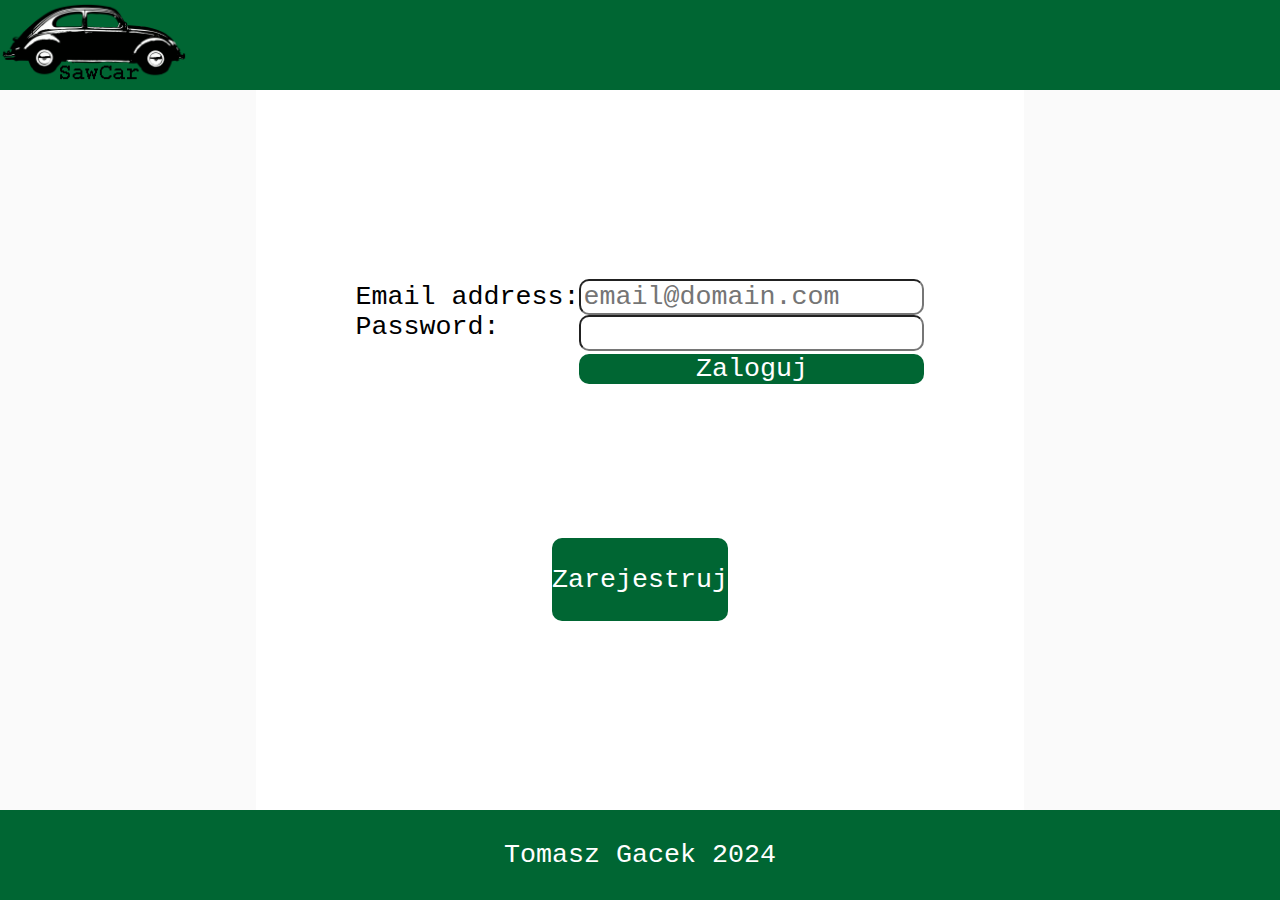
<file: front/pages/index.html>
<!DOCTYPE html>
<html lang="en">
<head>
    <meta charset="UTF-8">
    <meta name="viewport" content="width=device-width, initial-scale=1.0">
    <title>SawCar</title>
    <link rel="shortcut icon" href="../img/favicon.ico">
    <link rel="stylesheet" href="../css/style.css">
    <link rel="stylesheet" href="../css/index.css">
</head>
<body>
    <header>
        <div id="logoDiv">
            <a id="logo" href="./index.html"><img src="../img/carLogo.png" alt="logo"></a>
          </div>
    </header>
    <main>
        <div id="content">
            <div id="logindiv">
                <div id="labels" >
                    <label for="inputEmail">Email address: </label>
                    <br>
                    <label for="inputPassword">Password: </label>
                </div>
                <div id="loginform">
                    <input type="email" class="inputs" id="inputEmail" placeholder="email@domain.com">
                    <br>
                    <input type="password" class="inputs" id="inputPassword"  aria-describedby="password">
                    <br>
                    <div  class="stdBtn" onclick="loginFun()">Zaloguj</div>            
                </div>
            </div>
            <div class="stdBtn" id="registerdiv">
                <a  href="./registerFrom.html"><div id="registerbtn"  ><p>Zarejestruj</p></div></a>
            </div>
        </div>
    </main>
        
    <footer>
        <p>Tomasz Gacek 2024</p>
    </footer>
        
    <script src="../scripts/loginScript.js"></script>
    </body>
   
</html>
</file>
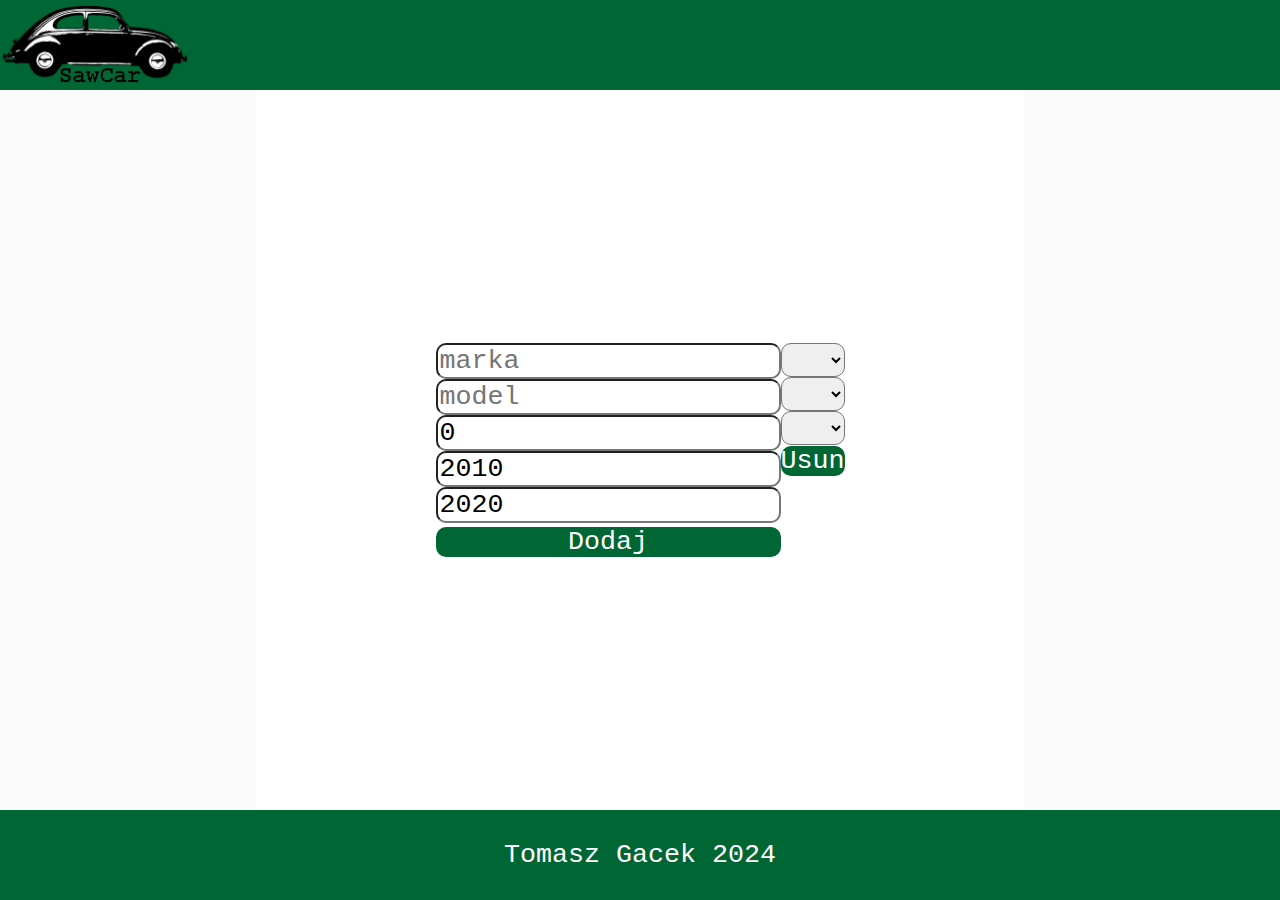
<file: front/pages/carEditor.html>
<!DOCTYPE html>
<html lang="en">
<head>
    <meta charset="UTF-8">
    <meta name="viewport" content="width=device-width, initial-scale=1.0">
    <title>SawCar</title>
    <link rel="shortcut icon" href="../img/favicon.ico">
    <link rel="stylesheet" href="../css/carEditor.css">
    <link rel="stylesheet" href="../css/style.css">
</head>
<body>
    <header>
        <a id="logo" href="./index.html"><img src="../img/carLogo.png" alt="logo"></a>
    </header>
    <main>
        <div id="content">
            <div id="MainContent">

                <div id="leftColumn">
                    <input type="text" class="inputs" id="carBrandInput" placeholder="marka">
                    <br>
                    <input type="text" class="inputs" id="carModelInput" placeholder="model">
                    <br>
                    <input type="number" class="inputs" id="generationInput" value="0" min="0">
                    <br>
                    <input type="number" class="inputs" id="startYearInput" value="2010" min="1886">
                    <br>
                    <input type="number" class="inputs" id="endYearInput" value="2020" min="1886" >
                    <br>
                    <div  class="stdBtn" onclick="">Dodaj</div>  
                </div>

                <div id="rightColumn">
                    <select name="carModelSelect" class="inputs" id="carModelSelect"  >
                    </select>
                    <select name="carBrandSelect" class="inputs" id="carBrandSelect" >
                    </select>
                    <select name="carGenerationSelect" class="inputs" id="carGenerationSelect" >
                    </select>
                    <div  class="stdBtn" onclick="">Usun</div>  
                </div>
                
            </div>
        </div>
    </main>
        
    <footer>
        <p>Tomasz Gacek 2024</p>
    </footer>
        
    <script src="../scripts/loginScript.js"></script>
    </body>
   
</html>
</file>
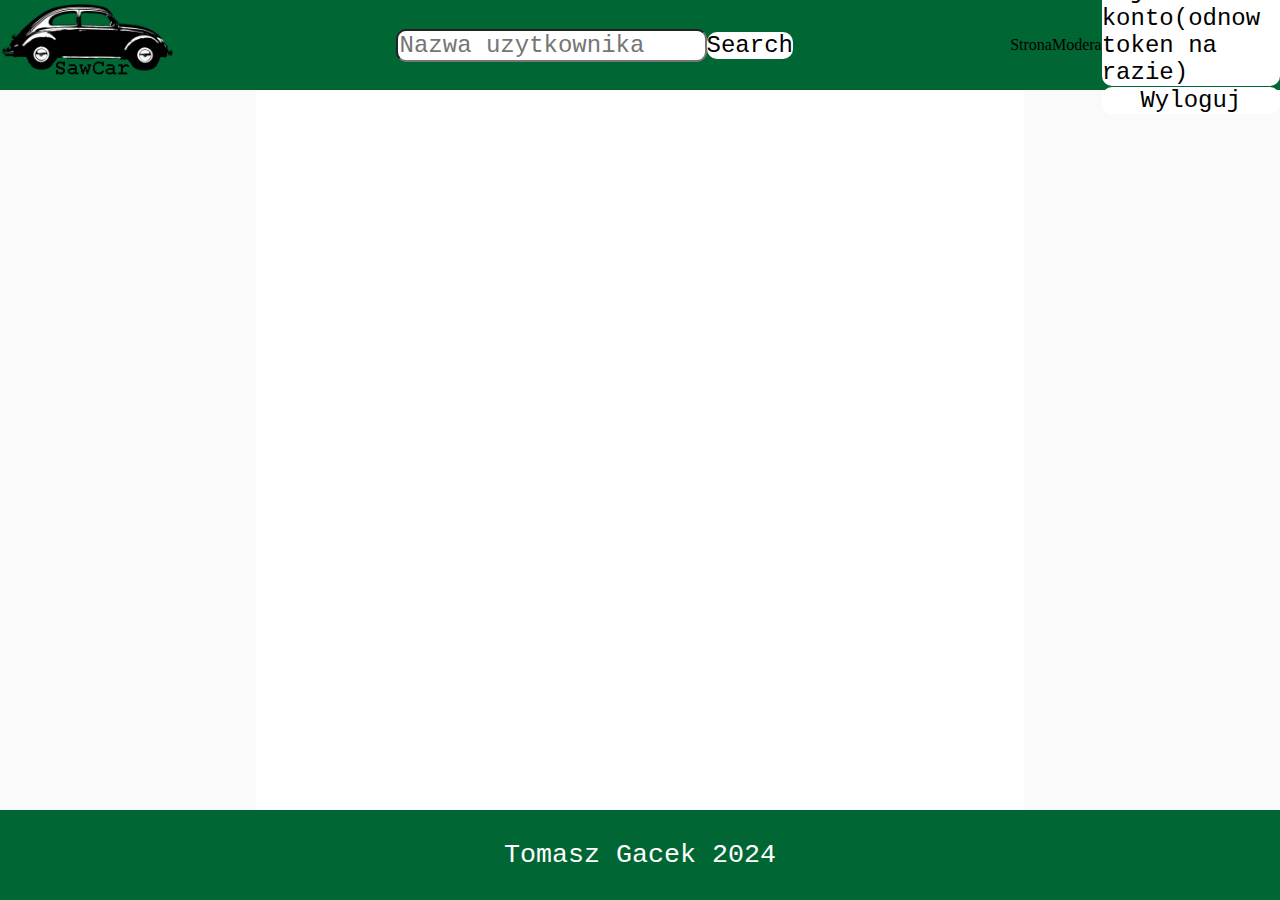
<file: front/pages/mainPage.html>
<!DOCTYPE html>
<html lang="en">
<head>
    <meta charset="UTF-8">
    <meta name="viewport" content="width=device-width, initial-scale=1.0">
    <title>SawCar</title>
    <link rel="shortcut icon" href="../img/favicon.ico">
    <link rel="stylesheet" href="../css/mainPage.css">
    <link rel="stylesheet" href="../css/style.css">
</head>
<body>
  <header>

    <div id="logoDiv">
      <a id="logo" href="./mainPage.html"><img src="../img/carLogo.png" alt="logo"></a>
    </div>

    <div id="searchUsrDiv">
      <input class="inputs" id="Nickname" type="search" placeholder="Nazwa uzytkownika" aria-label="Search">
      <div id="searchUser" class="headBtn" type="button" onclick="find()">Search</div>
    </div>
    <div onclick="moderatorPage()">
      StronaModera
    </div>
    <div id="leftSideBtnsDiv">
      <div class="headBtn" onclick="renewToken()">Moje konto(odnow token na razie)</div>
      <div class="headBtn" onclick="logout()" >Wyloguj</div>
    </div>

  </header>

  <main>
    <div id="content">

    </div>
  </main>

  <footer>
    <p>Tomasz Gacek 2024</p>
  </footer>
  <script src="../scripts/mainPageScript.js"></script>
</body>
</html>
</file>
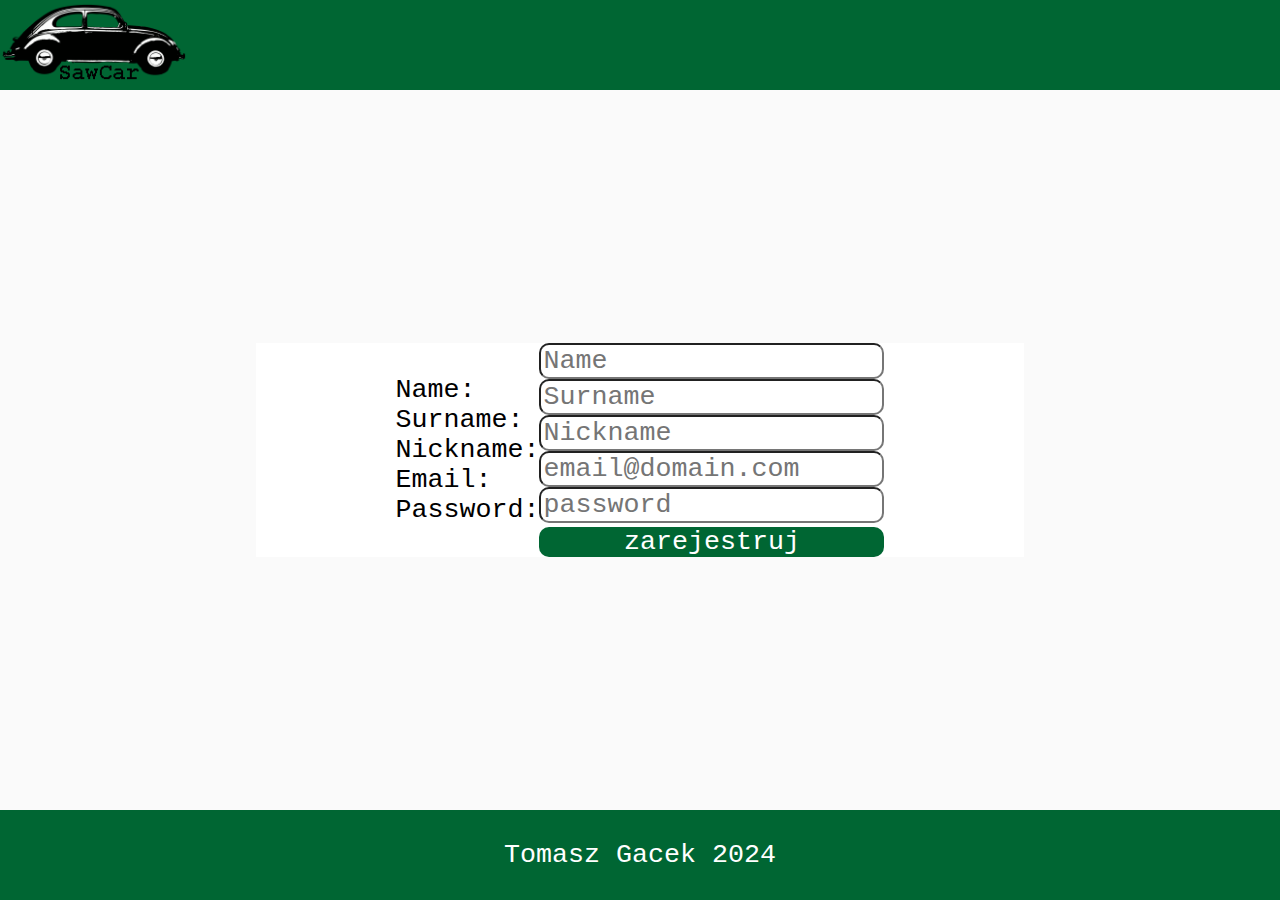
<file: front/pages/registerFrom.html>
<!DOCTYPE html>
<html lang="en">
<head>
    <meta charset="UTF-8">
    <meta name="viewport" content="width=device-width, initial-scale=1.0">
    <title>SawCar</title>
    <link rel="shortcut icon" href="../img/favicon.ico">
    <link rel="stylesheet" href="../css/style.css">
    <link rel="stylesheet" href="../css/register.css">
</head>
<body>
  <header>
    <div id="logoDiv">
      <a id="logo" href="./index.html"><img src="../img/carLogo.png" alt="logo"></a>
    </div>
  </header>
  <main>
    <div id="registerForm"> 
      <div id="registerInputs">
        <input id="Name" type="text" class="inputs" placeholder="Name">
        <input id="Surname" type="text" class="inputs" placeholder="Surname">
        <input id="Nickname" type="text" class="inputs" placeholder="Nickname">
        <input id="Email" type="email" class="inputs" placeholder="email@domain.com">
        <input id="Password" type="password" class="inputs" placeholder="password">
        <div class="stdBtn" onclick="registerUser()">zarejestruj</div>
      </div>
      <div >
        <label for="Name">Name: </label>
        <br>
        <label for="Surname">Surname: </label>
        <br>
        <label for="Nickname">Nickname: </label>
        <br>
        <label for="Email">Email: </label>
        <br>
        <label for="Password">Password: </label>
      </div>
    </div>  
  </main>
  <footer>
    <p>Tomasz Gacek 2024</p>
  </footer>
  <script src="../scripts/registerScripts.js"></script>
  </body>
</html>
</file>
<file: front/css/style.css>
html,body{
    height: 100vh;
    min-height: 100vh;
    margin: 0 auto;
   }
   img{
    max-width: 98%;
    max-height: 98%;
    min-width: 98%;
    align-self: center;
    align-items: center;
}
#logoDiv{
    display: flex;
    width: 15%;
    height: 100%;
}
   header{
       background-color: #006633;
       height: 10vh;
       width: 100%;
       display: flex;
       margin: 0;
       padding: 0;
       align-items: center;
     
   }
   main{
       min-height: 80vh;
       width: 100%;
       display: flex;
       font-size: 20pt;
       font-family: 'Courier New', Courier, monospace ;
       color: black;
       justify-content: center;
       align-items: center;
       background-color:rgba(211, 211, 211, 0.123);
   }
   #content{
       display: flex;
       flex-flow: column;
       min-height: 80vh;
       width: 60%;
       align-items: center;
       justify-content: center;
       background-color: white;
   }
   .inputs{
    font-size: 20pt;
    font-family: 'Courier New', Courier, monospace ;
    border-radius: 10px;
    
}
a{
    text-decoration: none;
}
.stdBtn{
    border-radius: 10px;
    display: flex;
    margin-top: 1%;
    background-color: #006633;
    font-size: 20pt;
    font-family: 'Courier New', Courier, monospace ;
    color: white;
    align-items: center;
    justify-content: center;
 }
footer{
    margin-bottom: 0;
    bottom: 0px;
    background-color: #006633;
    display: flex;
    height: 10%;
    width: 100%;
    justify-content: center;
    align-items: center;
    font-size: 20pt;
    font-family: 'Courier New', Courier, monospace ;
    color: white;
}
</file>
<file: front/css/index.css>
#logindiv{
    display: flex;
    align-items:baseline;

}
#registerdiv{
    display: flex;
    margin-top: 20%;
    align-items: center;
    justify-content: center;
    
}
#registerbtn{
   background-color: #006633;
   font-size: 20pt;
   font-family: 'Courier New', Courier, monospace ;
   color: white;
   align-items: center;
   justify-content: center;
}
</file>
<file: front/css/carEditor.css>
#MainContent{
    display: flex;
    flex-flow: row;
}
#rightColumn{
    display: flex;
    flex-flow: column;
}
</file>
<file: front/css/mainPage.css>
.seen{
    flex-direction: column;
    display: flex;
    width: 95%;
    background-color: #006633;
    align-self: center;
    color: white;
    border-radius: 10px;
    align-items: center;
    justify-content: center;
}
.headBtn{
    border-radius: 10px;
    display: flex;
    margin-top: 1%;
    background-color: white;
    font-size: 18pt;
    font-family: 'Courier New', Courier, monospace ;
    color: black;
    align-items: center;
    justify-content: center;
}
#content{
    display: flex;
    flex-flow: column;
    height: 100%;
    width: 60%;
    align-items: normal;
    justify-content: normal;
    background-color: white;
}

#searchUsrDiv{
    width: 70%;
    height: 100%;
    display: flex;
    justify-content: center;
    align-items: center;
    
}
#Nickname{
    font-size: 18pt;
}
#searchUser{
    margin: 0 ;
   display: flex;
   align-items: center;
   justify-content: center; 
}
#leftSideBtnsDiv{
    width: 15%;
    height: 100%;
    display:flex;
    flex-direction: column;
    justify-content: center;
    
}
#followDiv{
    display: flex;
    flex-flow:  row;
    width: 100%;
    align-items: center;
 

}
#moderPage{
    display: flex;
    align-self: flex-end;
    justify-self: end;
    float: right;

}
#addSeenDiv{
  width: min-content;
}
</file>
<file: front/css/register.css>
#registerForm{
    display: flex;
    flex-flow:row-reverse;
    height: 100%;
    width: 60%;
    align-items: center;
    justify-content: center;
    background-color: white;
}
#registerInputs{
    display: flex;
    flex-flow: column;
}
</file>
